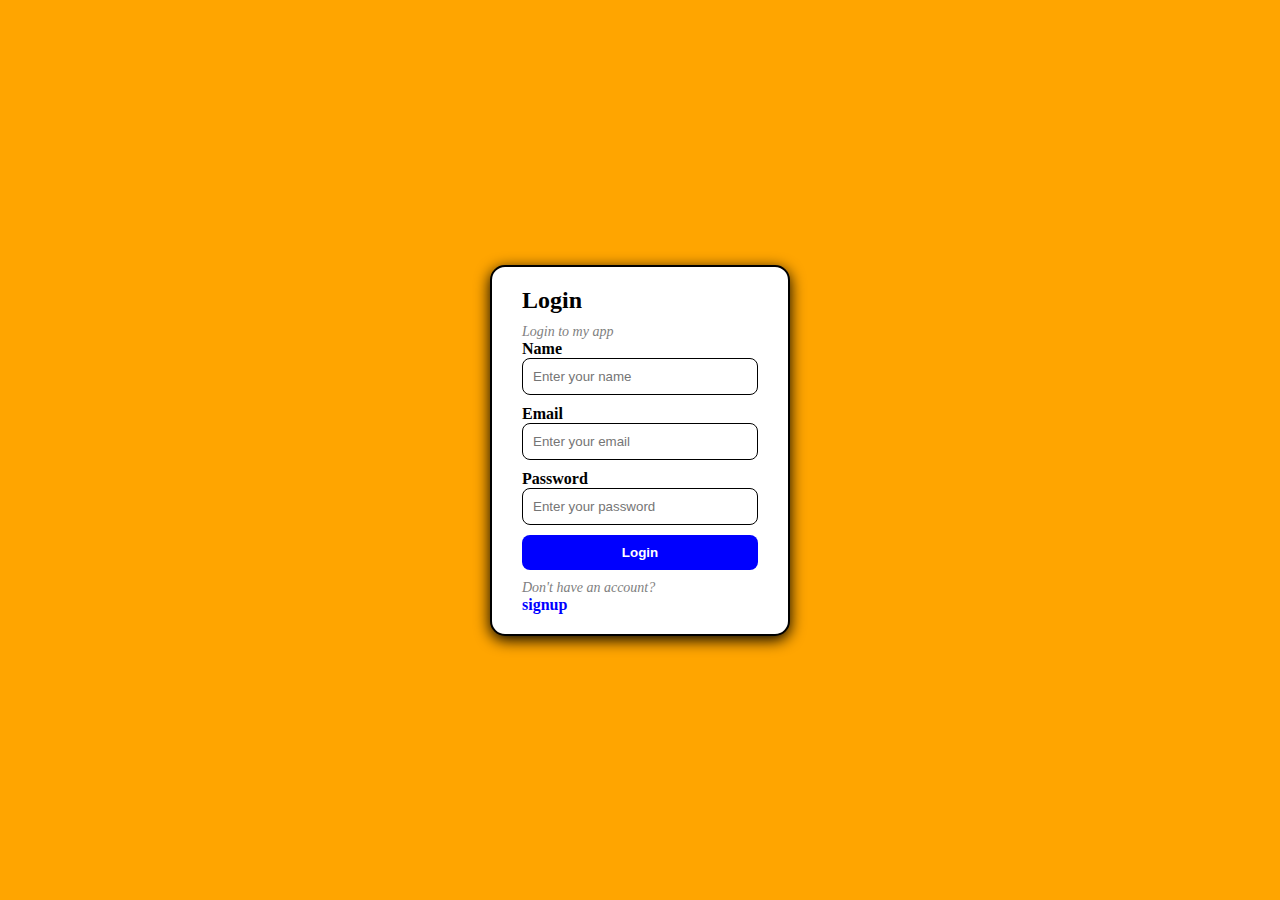
<file: index.html>
<!DOCTYPE html>
<html lang="en">
<head>
    <meta charset="UTF-8">
    <meta name="viewport" content="width=device-width, initial-scale=1.0">
    <title>Login</title>
    <link rel="stylesheet" href="index.css">
</head>
<body>
    <div class="outer">
    <div class="container">
        <h2>Login</h2>
        <p>Login to my app</p>
        <form>
            <label for="name">Name</label>
            <input type="text" id="name" placeholder="Enter your name" required>

            <label for="email">Email</label>
            <input type="email" id="email" placeholder="Enter your email" required>

            <label for="password">Password</label>
            <input type="password" id="password" placeholder="Enter your password" required>

           <button type="submit">Login</button>
        </form>
        <p>Don't  have an account?</p>
             <a href=""><p>signup</p>
        </a>
    </div>
</div>
</body>
</html>
</file>
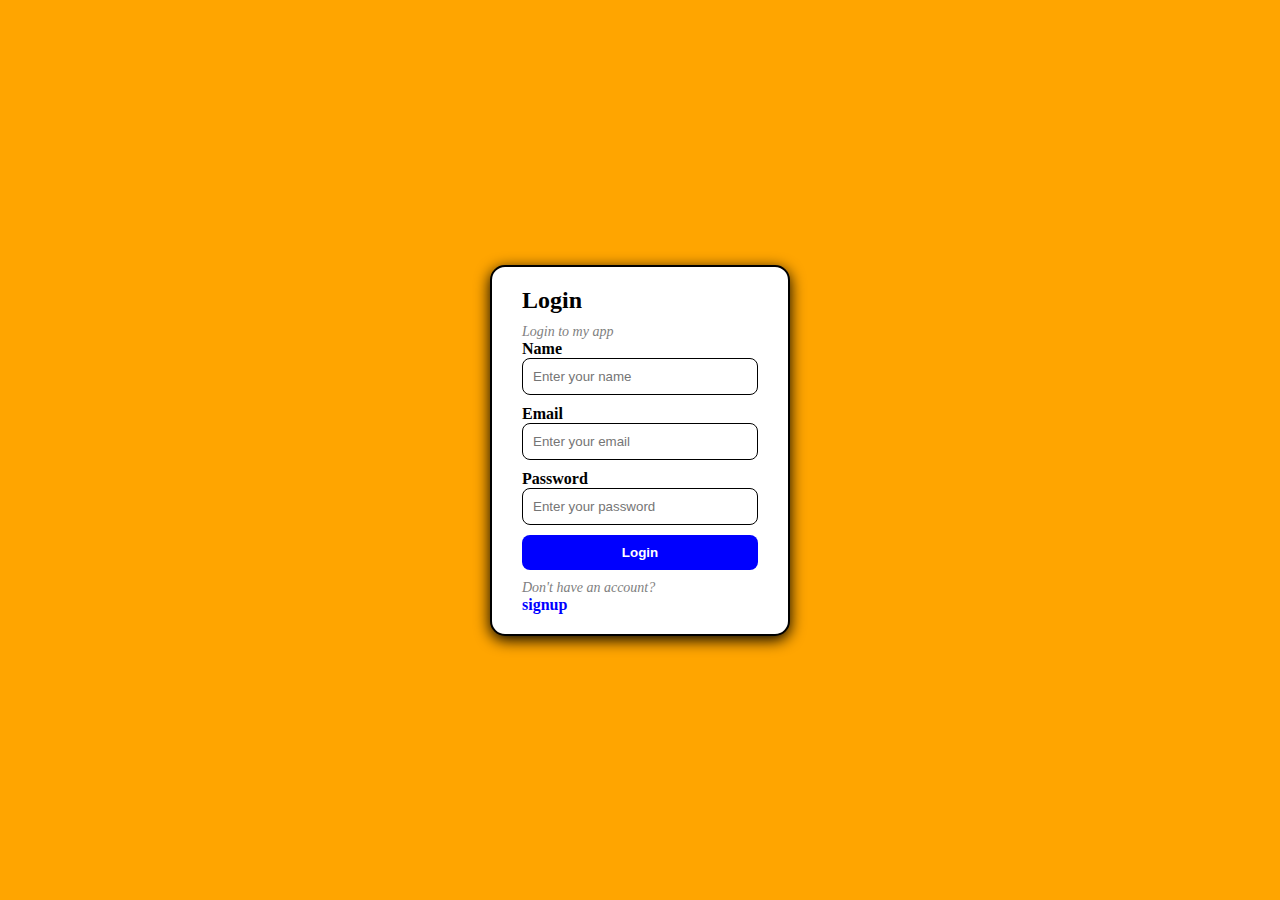
<file: login.html>
<!DOCTYPE html>
<html lang="en">
<head>
    <meta charset="UTF-8">
    <meta name="viewport" content="width=device-width, initial-scale=1.0">
    <title>Login</title>
    <link rel="stylesheet" href="./login.css">
</head>
<body>
    <div class="outer">
    <div class="container">
        <h2>Login</h2>
        <p>Login to my app</p>
        <form>
            <label for="name">Name</label>
            <input type="text" id="name" placeholder="Enter your name" required>

            <label for="email">Email</label>
            <input type="email" id="email" placeholder="Enter your email" required>

            <label for="password">Password</label>
            <input type="password" id="password" placeholder="Enter your password" required>

           <button type="submit">Login</button>
        </form>
        <p>Don't  have an account?</p>
             <a href=""><p>signup</p>
        </a>
    </div>
</div>
</body>
</html>
</file>
<file: index.css>
*{
    margin: 0;
    padding: 0;
    box-sizing: border-box;
}
.outer{
    background-color: orange;
    display: flex;
    justify-content: center;
    align-items: center;
    height: 100vh;
    margin: 0;
}

.container {
    background: white;
    padding: 20px 30px;
    border-radius: 15px;
    box-shadow: 0 4px 15px black;
    width: 300px;
    border: 2px solid black;

}

h2 {
    margin-bottom: 10px;
}

.container>p{
    color: gray;
    font-size: 14px;
    
    font-style: italic;
}

label {
    display: block;
    text-align: left;
   
    font-weight: bold;
}

input {
    width: 100%;
    padding: 10px;

    border: 1px solid black;
    border-radius: 8px;
    outline: none;
    margin-bottom: 10px;
}


button {
    width: 100%;
    
    background-color: blue;
    color: white;
    border: none;           
    border-radius: 8px;
    cursor: pointer;
    font-weight: bold;
   padding: 10px;
   margin-bottom: 10px;

}

button:hover {
    background-color: skyblue;
}
a{
    text-decoration: none;
    display: flex;
    flex-direction: row;
    justify-content: space-between;
   color: blue;
   font-weight: bold;
    
}
a:hover{
    color: orangered;
}
</file>
<file: login.css>
*{
    margin: 0;
    padding: 0;
    box-sizing: border-box;
}
.outer{
    background-color: orange;
    display: flex;
    justify-content: center;
    align-items: center;
    height: 100vh;
    margin: 0;
}

.container {
    background: white;
    padding: 20px 30px;
    border-radius: 15px;
    box-shadow: 0 4px 15px black;
    width: 300px;
    border: 2px solid black;

}

h2 {
    margin-bottom: 10px;
}

.container>p{
    color: gray;
    font-size: 14px;
    
    font-style: italic;
}

label {
    display: block;
    text-align: left;
   
    font-weight: bold;
}

input {
    width: 100%;
    padding: 10px;

    border: 1px solid black;
    border-radius: 8px;
    outline: none;
    margin-bottom: 10px;
}


button {
    width: 100%;
    
    background-color: blue;
    color: white;
    border: none;           
    border-radius: 8px;
    cursor: pointer;
    font-weight: bold;
   padding: 10px;
   margin-bottom: 10px;

}

button:hover {
    background-color: skyblue;
}
a{
    text-decoration: none;
    display: flex;
    flex-direction: row;
    justify-content: space-between;
   color: blue;
   font-weight: bold;
    
}
a:hover{
    color: orangered;
}
</file>
